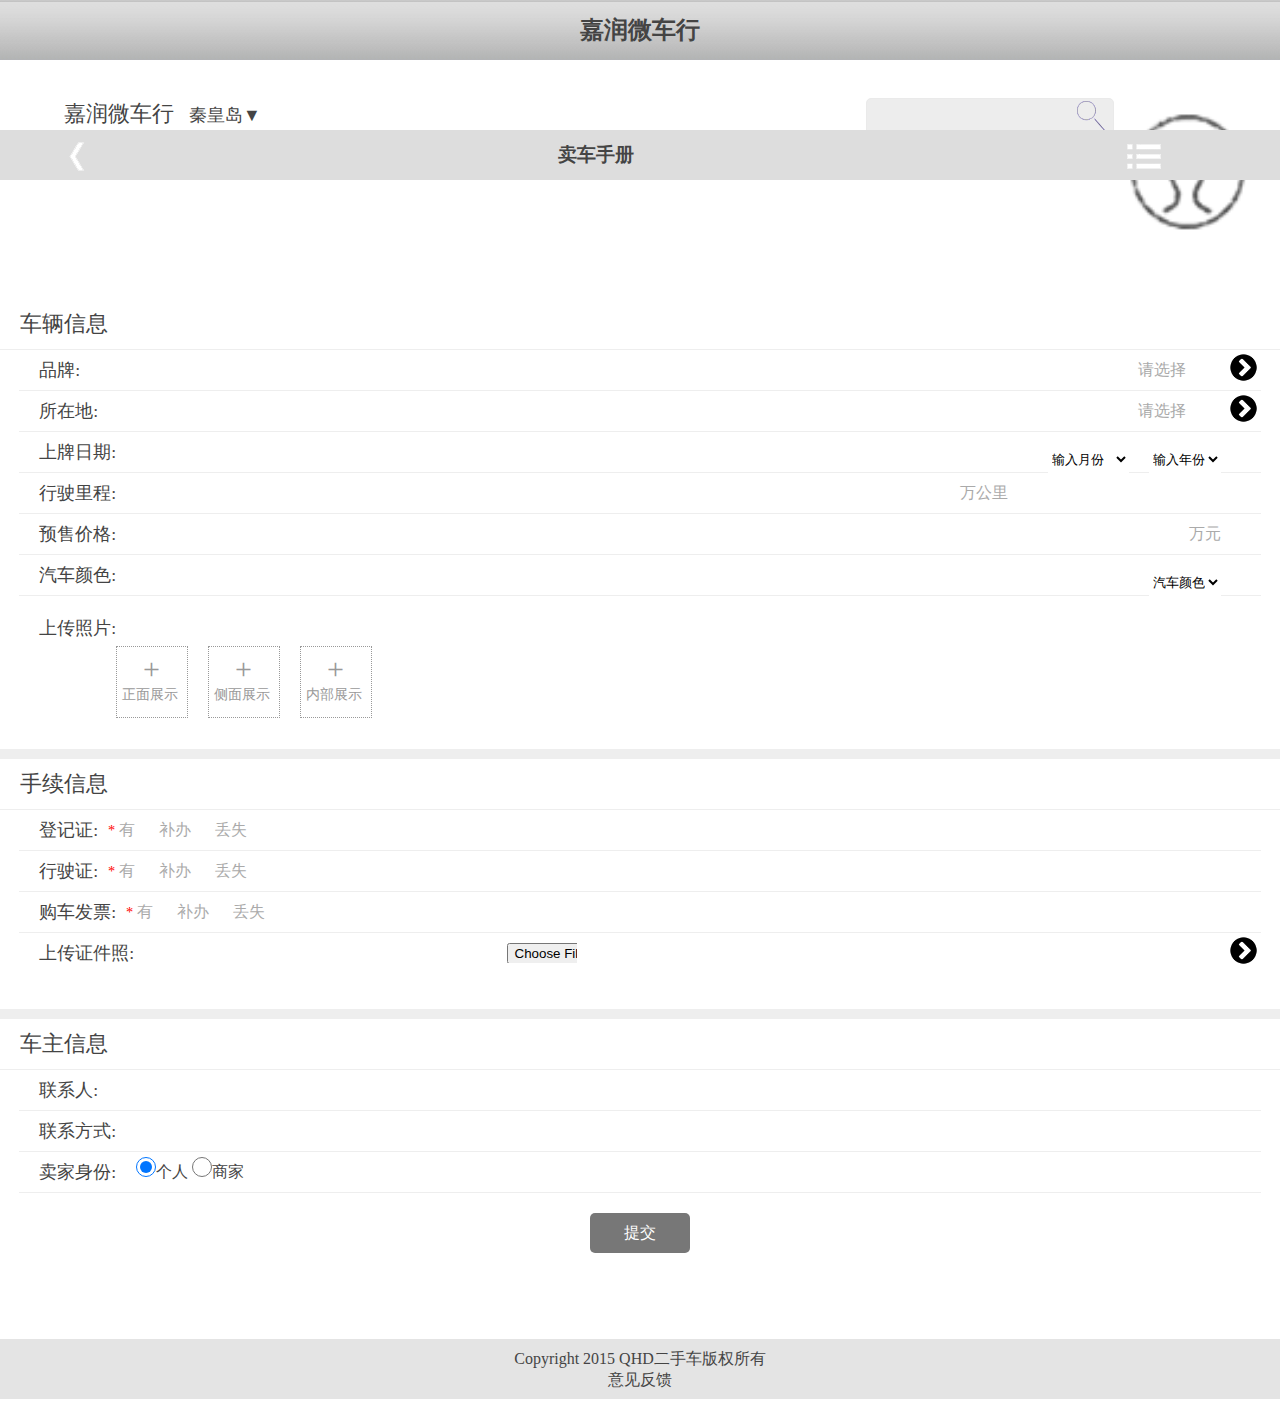
<file: html/carSale.html>
<!DOCTYPE html>
<head>
    <meta charset="UTF-8">
    <meta name="viewport" content="width=device-width, initial-scale=1.0">
    <meta http-equiv="X-UA-Compatible" content="ie=edge">
    <link rel="stylesheet" href="../css/public.css">
    <link rel="stylesheet" href="../css/carSale.css">
    <title>二手市场</title>
    <script type="text/javascript" src="../js/jquery-1.11.0.min.js"></script>
</head>
<body>
	 <div class="nav">
	 	<h2>嘉润微车行</h2>
	 	<div class="nav1-2">
	 		<p>嘉润微车行<span>秦皇岛▼</span></p>
	 		<a href="Secondary.html"><img src="../img/public_01.png" /></a>
	 		<input type="text" name="search" value="" class="search"/>
	 		
	 	</div>
          <div class="nav1-1">
          	<h3>卖车手册</h3>
          	<a href="Secondary.html"><img src="../img/public_10.png"</a>
          </div>
           <div class="nav2"><img src="../img/public_13.png">
           <div class="nav3">
               <ul> 
                   <li style="border-top: 0px;"><a href="Secondary.html">首页</a></li>
                    <li><a href="Buy.html">买车</a></li>
                    <li><a href="Transfer.html">预约过户</a></li>
                    <li><a href="#">竞价</a></li>
                    <li><a href="carSale.html">卖车</a></li>
                    <li><a href="Entity.html">二手车评估</a></li>
                 </ul></div>
           </div>
           
       </div>
<!--公共部分-->
<div class="inter">
	<h2>车辆信息</h2>
	<div class="lei">
		<ul>
			<li id="li1">
				<p>品牌:</p>
				<label class="one"></label>
				<span>请选择</span>
			</li>
			<li id="li2">
				<p>所在地:</p>
				<label class="one"></label>
				<span>请选择</span>
			</li>
		    <li>
		    	<p>上牌日期:</p>
		    	<select class="se">
		    		<option value="选择年份">输入年份</option>
		    		<option value="2009">2009</option>
		    		<option value="2009">2019</option>
		    		<option value="2009">2029</option>
		    		<option value="2009">2039</option>
		    	</select>
		    	<select class="se1">
		    		<option value="选择月份">输入月份</option>
		    		<option value="1月-3月">1月-3月</option>
		    		<option value="4月-6月">4月-6月</option>
		    		<option value="7月-9月">7月-9月</option>
		    		<option value="10月-12月">10月-12月</option>
		    	</select>
		    </li>
            <li>
            	<p>行驶里程:</p>
            	<input type="text" name="xing" value="" class="te"/>
            	<span>万公里</span>
            </li>
            <li>
            	<p>预售价格:</p>
            	<input type="text" name="xing" value="" class="te"/>
            	<span>万元</span>
            </li>
            <li>
		    	<p>汽车颜色:</p>
		    	<select class="se">
		    		<option>汽车颜色</option>
		    		<option>基佬紫</option>
		    		<option>死亡红</option>
		    		<option>芭比粉</option>
		    		<option>失血白</option>
		    	</select>
		    </li>
		</ul>
		<div class="pt" id="tp">
			<p>上传照片:</p>
			<a href="#" id="a1">
				<span class="jia">+</span>
				<br>
				<label>正面展示</label> 
				<img src="../img/sale1.jpg"/>
			</a>
			<a href="#" id="a2">
				<span class="jia">+</span>
				<br>
				<label>侧面展示</label>
				<img src="../img/sale1.jpg"/>
			</a>
			<a href="#" id="a3">
				<span class="jia">+</span>
				<br>
				<label>内部展示</label>
				<img src="../img/sale1.jpg"/>
			</a>
		</div>
	</div>
</div>
<div style="width:100%;height: 10px;background: #eee;"></div>
<div class="shou">
	<h2>手续信息</h2>
	<div class="lei2">
		<ul>
			<li>
				<p>登记证:</p>
				<label>*</label>
				<span>有</span>
				<span>补办</span>
				<span>丢失</span>
			</li>
			<li>
				<p>行驶证:</p>
				<label>*</label>
				<span>有</span>
				<span>补办</span>
				<span>丢失</span>
			</li>
			<li>
				<p>购车发票:</p>
				<label>*</label>
				<span>有</span>
				<span>补办</span>
				<span>丢失</span>
			</li>
			<li style="border-bottom: 0;">
				<p>上传证件照:</p>
				<div class="bao">
				<input type="file" accept="image/*">
			    </div> 
				<label class="ri"></label>
			</li>
		</ul>
	</div>
</div>
<div style="width:100%;height: 10px;background: #eee;"></div>
<div class="car">
	<h2>车主信息</h2>
	<div class="lei3">
		<ul>
			<li>
				<p>联系人:</p>
				<input type="text" name="c" class="lian" id="urse"/>
			</li>
			<li>
				<p>联系方式:</p>
				<input type="text" name="c" class="lian" id="num"/>
			</li>
			<li>
				<p>卖家身份:</p>
				<div class="bao2">
				<input type="radio" name="sex" checked="true" class="sex"/><label>个人</label>
				<input type="radio" name="sex"  class="sex"/><label>商家</label>
			    </div>
			</li>
		</ul>
		<a href="#" id="ti">提交</a>
	</div>
</div>
<!--弹出-->
<div id="pin">
	<ul id="ul1">
		<li>凯迪拉克 <span></span></li>
		<li>玛莎拉蒂 <span></span></li>
		<li>兰博基尼 <span></span></li>
		<li>雷克萨斯 <span></span></li>
	</ul>
	<a href="javascript:endd();">完成</a>
</div>
<div id="suo">
	<ul id="ul2">
		<li>北京 <span></span></li>
		<li>上海 <span></span></li>
		<li>深圳 <span></span></li>
		<li>广州 <span></span></li>
	</ul>
	<a href="javascript:endd();">完成</a>
</div>
<div id="tu">
	<ul id="ul3">
		<li><img src="../img/sale1.jpg"/>
		    <span></span>
		</li>
		<li><img src="../img/sale2.jpg"/>
		    <span></span>
		</li>
		<li><img src="../img/sale3.jpg"/>
		    <span></span>
		</li>
		<li><img src="../img/sale4.jpg"/>
		    <span></span>
		</li>
	</ul>
	<a href="javascript:ends();">上传</a>
</div>
<div id="tu1">
	<ul id="ul4">
		<li><img src="../img/sale1.jpg"/>
		    <span></span>
		</li>
		<li><img src="../img/sale2.jpg"/>
		    <span></span>
		</li>
		<li><img src="../img/sale3.jpg"/>
		    <span></span>
		</li>
		<li><img src="../img/sale4.jpg"/>
		    <span></span>
		</li>
	</ul>
	<a href="javascript:ends();">上传</a>
</div>
<div id="tu2">
	<ul id="ul5">
		<li><img src="../img/sale1.jpg"/>
		    <span></span>
		</li>
		<li><img src="../img/sale2.jpg"/>
		    <span></span>
		</li>
		<li><img src="../img/sale3.jpg"/>
		    <span></span>
		</li>
		<li><img src="../img/sale4.jpg"/>
		    <span></span>
		</li>
	</ul>
	<a href="javascript:ends();">上传</a>
</div>
<!--公共部分-->      
       <div class="footer">
       	<p>
       		Copyright 2015 QHD二手车版权所有<br>
       		意见反馈
       	</p>
       </div>
	
	
	
	<script type="text/javascript" src="../js/carSale.js" ></script>
</body>
</html>
</file>
<file: css/public.css>
*{
	padding:0px;
	margin:0px auto;
}
body{
	font-size:1em;
	color:#444;
	font-family:"微软雅黑";
}
a{
	text-decoration: none;
	color:#444;
}
a:hover{
	color:#f00;
}
.nav{
	width:100%;
	height:150px;
	height:auto;
	position:relative;
}
.nav>h2{
	width:100%;
	height:60px;
	position:relative;;
	line-height:60px;
	text-align:center;
	background:url("../img/public_02.png");
}
.nav>.nav1{
	width:100%;
	height:70px;
	position:relative;
	text-align:center;
}
.nav>.nav1>p{
	float:left;
	font-size:1.4em;
	margin:3% 5%;
}
.nav>.nav1>.search{
	width:40%;
	height:35px;
	float:left;
	margin: 2% 3%;
	border:1px solid #eaeaea;
	border-radius: 5px;
	padding:1px;
	background:url("../img/public_06.png") #ededed right center no-repeat;
}
.nav1>span>a{
	font-size:1.4em;
	display: block;
	float:right;
	margin:3% 2%;
}
.nav1-1>a>img{
	position:absolute;
	top:10px;
	left:5%;
}
.nav2{
	position:absolute;
	top:140px;
	right:2%;
	width: 10%;
	height: 40px;
	float: right;
}
.nav3{
	width:300%;
	height: auto;
	background: #f3f1f1;
	position: absolute;
	left:-200%;
	border-radius: 15px;
}
.nav .nav3{
    z-index: 100;
    display: none;
}
.nav1-1{
	width:100%;
	height:50px;
	position:relative;
	background:#dddddd;
}
.nav1-1>h3{
	width:100%;
	height:50px;
	line-height:50px;
	text-align:center;
}
.nav>.nav1-2{
	width:100%;
	height:70px;
	position:relative;
	text-align:center;
}
.nav>.nav1-2>p{
	float:left;
	font-size:1.4em;
	margin:3% 5%;
}
.nav1-2>p>span{
	font-size:0.8em;
	margin-left:15px;
}
.nav>.nav1-2>.search{
	width:19%;
	height:35px;
	float:right;
	margin-top:3%;
	border:1px solid #eaeaea;
	border-radius: 5px;
	padding:1px;
	background:url("../img/public_06.png") #ededed right center no-repeat;
}
.nav>.nav1-2>a>img{
	float:right;
	
	margin:3% 2% 4% 1%;
	width:10%;
}


.nav>.nav2:hover .nav3{
    display:block
}
.nav>.nav2>.nav3>ul{
list-style-type: none;
}
.nav>.nav2>.nav3>ul>li{
    margin-top: 3px;
border-top: 1px solid#cfcfcf;
/*border-bottom: 1px solid #cfcfcf;*/
height:36px; 
line-height: 36px;
text-align:center;
}

.nav>.nav2>.nav3>ul>li>a{
    color: #000;
    display:block;
}
.nav>.nav2>.nav3>ul>li>a:hover{
	color:#f00;
}
.content{
	width:100%;
	height:auto;
	position:relative;
}
.footer{
	width:100%;
	height:60px;
	position:relative;
	background:#e4e4e4;
	margin-top:20px;
	text-align:center;
}
.footer>p{
	padding:10px;
}
</file>
<file: css/carSale.css>
.inter{
	width: 100%;
	height: 450px;
	position: relative;
	overflow: hidden;
}
.inter h2{
	width: 100%;
	height: 50px;
	line-height: 50px;
	padding-left: 20px;
	background: #fff;
	font-size: 22px;
	color:#444;
	font-weight: 500;
	border-bottom:1px #eee solid;
}
.inter .lei{
	width: 97%;
	height: 400px;
	background: #fff;
}
.inter .lei ul{
	padding:0;
	margin:0;
	list-style: none;
}
.inter .lei ul li{
	width: 100%;
	height: 40px;
	line-height: 40px;
	border-bottom: 1px #eee solid;
}
.inter .lei p{
    color: #444;
    font-size: 1.1em;
    float: left;
    margin:0 0 0 20px;
}
.inter .lei span{
	display: inline-block;
	color:#aaa;
	float: right;
	margin-right: 40px;
}
.inter .lei .one{
	display: inline-block;
	width: 35px;
	height: 35px;
	background: url("../img/carSaleRight.png") no-repeat center;
	background-size: 100% auto;
	float: right;
}
.inter .lei .se{
	height: 30px;
	border:0;
	background: #fff;
	float: right;
	margin:1% 40px 0 0;
}
.inter .lei .se1{
	height: 30px;
	border:0;
	background: #fff;
	float: right;
	margin:1% 20px 0 0;
}
.inter .lei .te{
	width: 30%;
	height: 30px;
	color: #aaa;
	border:0;
	background: #fff;
	margin:0 0 0 10px;
}
.pt{
	margin-top:20px;
}
.inter .lei .pt p{
	color: #444;
    font-size: 1.1em;
    float: left;
    margin:0 0 0 20px;
}
.inter .lei .pt a{
	display:block;
	width: 60px;
	height: 60px;
	padding:5px;
	border:1px dotted #999;
	text-align: center;
	text-decoration: none;
	float: left;
	margin:30px 20px 0 0;
}
.inter .lei .pt a .jia{
	display: block;
	float: left;
	font-size: 30px;
	color:#999;	
	margin-left:35%;
}
.inter .lei .pt a label{
	float: left;
	font-size: 14px;
	color:#999;	
}
.inter .lei .pt a img{
	width: 60px;
	height: 60px;
	z-index: 100;
	float: left;
	margin-top:-20px;
	display: none;
}
.shou{
	width: 100%;
	height:250px;
	position: relative;
	overflow: hidden;
}
.shou h2{
	width: 100%;
	height: 50px;
	line-height: 50px;
	padding-left: 20px;
	background: #fff;
	font-size: 22px;
	color:#444;
	font-weight: 500;
	border-bottom:1px #eee solid;
}
.shou .lei2{
	width: 97%;
	height: 200px;
	background: #fff;
}
.shou .lei2 ul{
	padding:0;
	margin:0;
	list-style: none;
}
.shou .lei2 ul li{
	width: 100%;
	height: 40px;
	line-height: 40px;
	border-bottom: 1px #eee solid;
}
.shou .lei2 p{
    color: #444;
    font-size: 1.1em;
    float: left;
    margin:0 0 0 20px;
}
.shou .lei2 label{
	color:#f00;
	font-size: 0.9em;
	display: inline-block;
    margin-left:10px;
}
.shou .lei2 span{
	display: inline-block;
	font-size: 1em;
	color: #aaa;
	margin-right: 20px;
}
.bao{
	width: 70px;
	height: 30px;
	overflow: hidden;
	float: left;
	margin-left: 30%;
}

.shou .lei2 .ri{
	display: inline-block;
	width: 35px;
	height: 35px;
	background: url("../img/carSaleRight.png") no-repeat center;
	background-size: 100% auto;
	float: right;
}
.car{
	width: 100%;
	height:300px;
	position: relative;
	overflow: hidden;
}
.car h2{
	width: 100%;
	height: 50px;
	line-height: 50px;
	padding-left: 20px;
	background: #fff;
	font-size: 22px;
	color:#444;
	font-weight: 500;
	border-bottom:1px #eee solid;
}
.car .lei3{
	width: 97%;
	height: 250px;
	background: #fff;
}
.car .lei3 ul{
	padding:0;
	margin:0;
	list-style: none;
}
.car .lei3 ul li{
	width: 100%;
	height: 40px;
	line-height: 40px;
	border-bottom: 1px #eee solid;
}
.car .lei3 p{
    color: #444;
    font-size: 1.1em;
    float: left;
    margin:0 0 0 20px;
}
.car .lei3 .lian{
	border:0;
	color:#aaa;
	width: 30%;
	height: 35px;
	margin-left:20px;
}
.car .lei3 .sex{
	width: 20px;
	height: 20px;
}
.bao2{
	float: left;
	margin-left: 20px;
}
.car .lei3 a{
	color: #fff;
	background: #777;
	display: block;
    width: 100px;
    height: 40px;
    line-height: 40px;
    border-radius: 5px;
    margin-top: 20px;
    text-align: center;
}
/*弹出属性*/
#pin{
	width: 100%;
	height: 100%;
	position: absolute;
	left:0;
	top:0;
	z-index: 99;
	background: #fff;
	display: none;
}
#pin ul{
	padding:0;
	margin:0;
	list-style: none;
}
#pin ul li{
	width: 100%;
	height: 80px;
	line-height: 80px;
	color: #444;
	font-size: 22px;
	border-bottom: 1px #eee solid;
}
#pin ul li span{
	display: none;
	width: 20px;
	height: 20px;
	background: #0f0;
	border-radius: 10px;
	float: right;
	margin:7% 20% 0 0;
}

#pin a{
	display: inline-block;
	width: 20%;
	height: 40px;
	line-height: 40px;
	background: #00FF00;
	text-align: center;
	float: left;
	margin:20px 0 0 40%;
	border-radius: 5px;
	color: #fff;
}
#suo{
	width: 100%;
	height: 100%;
	position: absolute;
	left:0;
	top:0;
	z-index: 100;
	background: #fff;
	display: none;
}
#suo ul{
	padding:0;
	margin:0;
	list-style: none;
}
#suo ul li{
	width: 100%;
	height: 80px;
	line-height: 80px;
	color: #444;
	font-size: 22px;
	border-bottom: 1px #eee solid;
}
#suo ul li span{
	display: none;
	width: 20px;
	height: 20px;
	background: #0f0;
	border-radius: 10px;
	float: right;
	margin:7% 20% 0 0;
}

#suo a{
	display: inline-block;
	width: 20%;
	height: 40px;
	line-height: 40px;
	background: #00FF00;
	text-align: center;
	float: left;
	margin:20px 0 0 40%;
	border-radius: 5px;
	color: #fff;
}
#tu,#tu1,#tu2{
	width: 100%;
	height: 100%;
	position: absolute;
	left:0;
	bottom:-100%;
	z-index: 100;
	background: #fff;
	background: #C3C7C9;
	display: none;
}
#tu ul,#tu1 ul,#tu2 ul{
	padding:0;
	margin:0;
	list-style: none;
}
#tu ul li,#tu1 ul li,#tu2 ul li{
	width: 45%;
	height: 200px;
	float: left;
	margin-left:13px;
	margin-top: 20px;
}
#tu ul li img,#tu1 ul li img,#tu2 ul li img{
	width: 100%;
	height: 200px;
	float: left;
}
#tu ul li span,#tu1 ul li span,#tu2 ul li span{
	display: none;
	width: 30px;
	height: 30px;
	background: #00FF00;
	border-radius: 20px;
	margin-top: -40px;
	margin-left: 10px;
	float: left;
	z-index: 33;
	
}
#tu a,#tu1 a,#tu2 a{
	display: inline-block;
	width: 20%;
	height: 40px;
	line-height: 40px;
	background: #00FF00;
	text-align: center;
	float: right;
	margin:20px 10% 0 0 ;
	border-radius: 5px;
	color: #fff;
}
</file>
